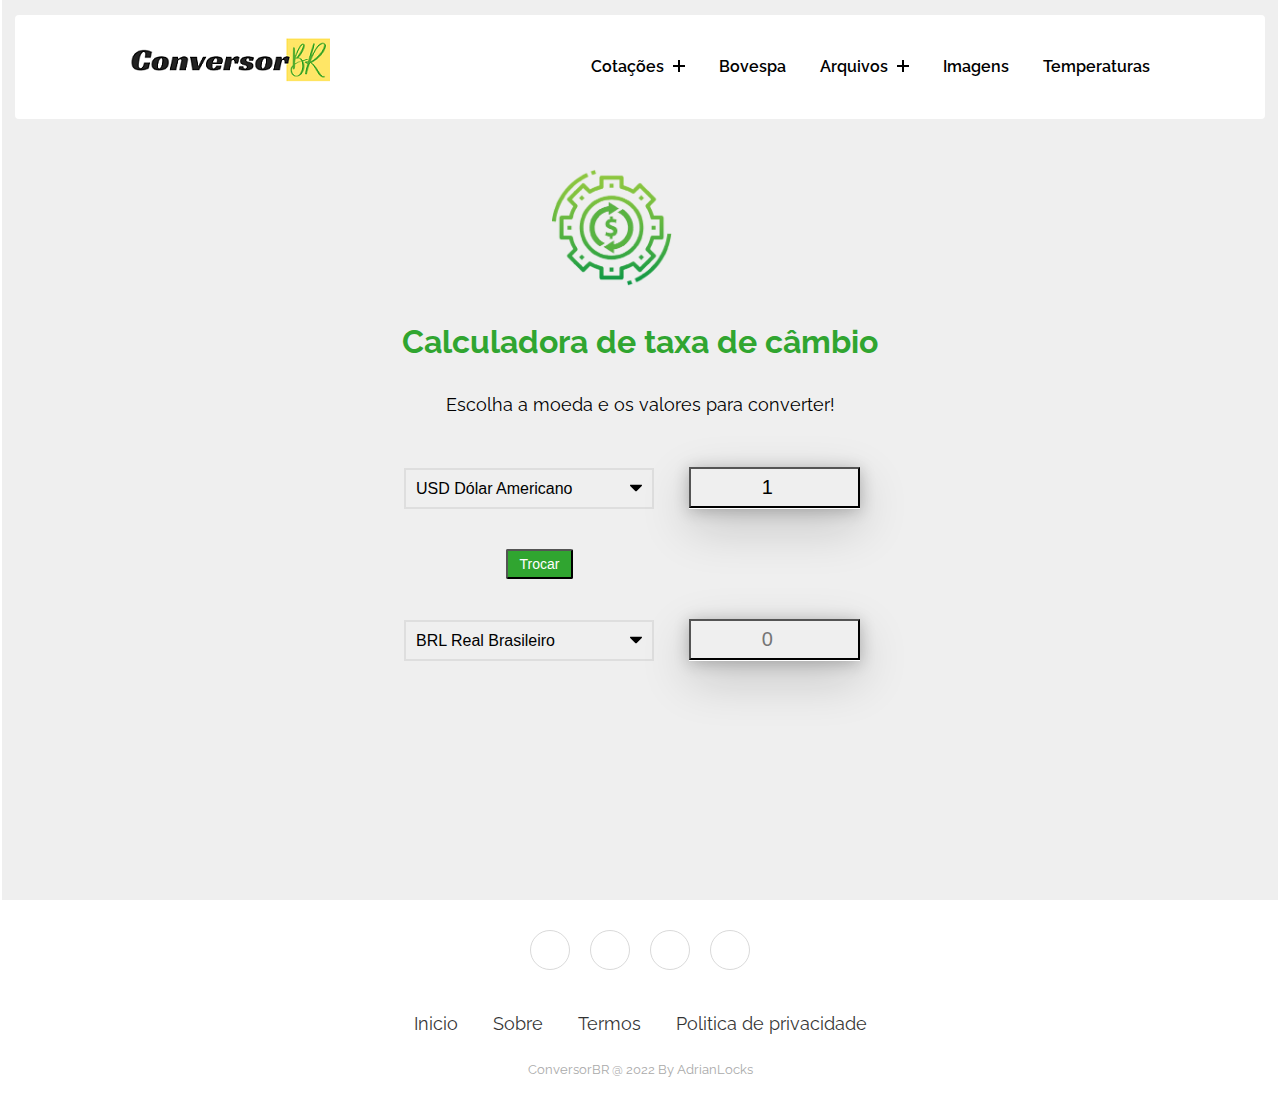
<file: index.html>
<!DOCTYPE html>
<html lang="pt-br">
<head>
  <title>Conversor de Moedas</title>
  <meta charset="utf-8">
  <meta name="viewport" content="width=device-width, initial-scale=1">
  <link rel="stylesheet" type="text/css" href="STATIC/css/style.css">
  <link rel="stylesheet" href="https://cdnjs.cloudflare.com/ajax/libs/font-awesome/6.0.0-beta2/css/all.min.css" integrity="sha512-YWzhKL2whUzgiheMoBFwW8CKV4qpHQAEuvilg9FAn5VJUDwKZZxkJNuGM4XkWuk94WCrrwslk8yWNGmY1EduTA==" crossorigin="anonymous" referrerpolicy="no-referrer" />



</head>
<body>

  <!-- header start -->
  <header class="header">
     <div class="container">
        <div class="header-main">
           <div class="logo">
             
              <img src="STATIC/img/img-logo.png" href="#">
           </div>
           <div class="open-nav-menu">
              <span></span>
           </div>
           <div class="menu-overlay">
           </div>
           <!-- navigation menu start -->
           <nav class="nav-menu">
             <div class="close-nav-menu">
                <img src="STATIC/img/close.svg" alt="close">
             </div>
             <ul class="menu">
                <li class="menu-item menu-item-has-children">
                   <a href="index.html" data-toggle="sub-menu">Cotações <i class="plus"></i></a>
                   <ul class="sub-menu">
                       <li class="menu-item"><a href="index.html">Moedas</a></li>
                       <li class="menu-item"><a href="#">Criptomoedas</a></li>
                       <li class="menu-item"><a href="#"></a></li>
                       <li class="menu-item"><a href="#"></a></li>
                   </ul>
                </li>
                
                </li>
                <li class="menu-item">
                   <a href="bovespa.html">Bovespa</a>
                </li>
                <li class="menu-item menu-item-has-children">
                   <a href="#" data-toggle="sub-menu">Arquivos <i class="plus"></i></a>
                   <ul class="sub-menu">
                       <li class="menu-item"><a href="#">page 1</a></li>
                       <li class="menu-item"><a href="#">page 2</a></li>
                       <li class="menu-item"><a href="#">page 3</a></li>
                       <li class="menu-item"><a href="#">page 4</a></li>
                   </ul>
                </li>
                <li class="menu-item">
                   <a href="#">Imagens</a>
                </li>
                <li class="menu-item">
                   <a href="#">Temperaturas</a>
                </li>
             </ul>
           </nav>
           <!-- navigation menu end -->
        </div>
     </div>
  </header>
  <!-- header end -->

 <!-- home section start -->
 
 <section class="home-section">
    <div class="container">
      <img src="STATIC/img/img1.png" alt="" class="money-img" />
    <h1>Calculadora de taxa de câmbio</h1>
    <p class="frase1">
    Escolha a moeda e os valores para converter!</p>
      <div class="currency">
        <select id="currency-one"style="width:250px">
          <option value="AED">AED  Dirham dos Emirados Árabes Unidos</option>
          <option value="ARS">ARS  Peso argentino</option>
          <option value="AUD">AUD  Dólar australiano</option>
          <option value="BGN">BGN  Lev búlgaro</option>
          <option value="BRL">BRL  Real Brasileiro</option>
          <option value="BSD">BSD  Dólar das Bahamas</option>
          <option value="CAD">CAD  Dólar canadense</option>
          <option value="CHF">CHF  Franco suíço</option>
          <option value="CLP">CLP  Peso chileno</option>
          <option value="CNY">CNY  Ren-Min-Bi, Yuan</option>
          <option value="COP">COP  Peso colombiano</option>
          <option value="CZK">CZK  Coroa checa</option>
          <option value="DKK">DKK  Coroa dinamarquesa</option>
          <option value="DOP">DOP  Peso dominicano</option>
          <option value="EGP">EGP  Libra egípcia</option>
          <option value="EUR">EUR  Euro</option>
          <option value="FJD">FJD  Dólar de Fiji</option>
          <option value="GBP">GBP  Libra esterlina</option>
          <option value="GTQ">GTQ  Quetzal</option>
          <option value="HKD">HKD  Dólar de Hong Kong</option>
          <option value="HRK">HRK  Kuna</option>
          <option value="HUF">HUF  forint</option>
          <option value="IDR">IDR  Rupiah</option>
          <option value="ILS">ILS  Shekel Novo Israelense</option>
          <option value="INR">INR  Rupia indiana</option>
          <option value="ISK">ISK  Coroa islandesa</option>
          <option value="JPY">JPY  Yen</option>
          <option value="KRW">KRW  Won</option>
          <option value="KZT">KZT  Tenge do Cazaquistão</option>
          <option value="MXN">MXN  Peso Mexicano</option>
          <option value="MYR">MYR  Ringgit Malaio</option>
          <option value="NOK">NOK  Coroa Norueguesa</option>
          <option value="NZD">NZD  Dólar da Nova Zelândia</option>
          <option value="PAB">PAB  Balboa do Panamá</option>
          <option value="PEN">PEN  Sol Peruano</option>
          <option value="PHP">PHP  Peso Filipino</option>
          <option value="PKR">PKR  Rúpia Paquistanesa</option>
          <option value="PLN">PLN  Zloti Polonês</option>
          <option value="PYG">PYG  Guarani Paraguaio</option>
          <option value="RON">RON  Leu Romeno</option>
          <option value="RUB">RUB  Rublo Russo</option>
          <option value="SAR">SAR  Rial Saudita</option>
          <option value="SEK">SEK  Coroa Sueca</option>
          <option value="SGD">SGD  Dólar de Cingapura</option>
          <option value="THB">THB  Baht Tailandês</option>
          <option value="TRY">TRY  Lira Turca</option>
          <option value="TWD">TWD  Dólar de Taiwan</option>
          <option value="UAH">UAH  Hryvinia Ucraniana</option>
          <option value="USD" selected>USD  Dólar Americano</option>
          <option value="UYU">UYU  Peso Uruguaio</option>
          <option value="VND">VND  Dong Vietnamita</option>
          <option value="ZAR">ZAR  Rand da Africa do Sul</option>
        </select>
        <div class="button1">
          <button >
            <input type="number" id="amount-one" style="width:155px; height: 35px" placeholder="0" value="1" />
          </button>
        </div>
      </div>

      <div class="swap-rate-container">
        <button class="btn"  value="enviar" id="send">Trocar</button>
        <div class="rate" id="rate"></div>
      </div>

      <div class="currency">
        <select id="currency-two"style="width:250px">
         <option value="AED">AED  Dirham dos Emirados Árabes Unidos</option>
         <option value="ARS">ARS  Peso argentino</option>
         <option value="AUD">AUD  Dólar australiano</option>
         <option value="BGN">BGN  Lev búlgaro</option>
         <option value="BRL" selected>BRL  Real Brasileiro</option>
         <option value="BSD">BSD  Dólar das Bahamas</option>
         <option value="CAD">CAD  Dólar canadense</option>
         <option value="CHF">CHF  Franco suíço</option>
         <option value="CLP">CLP  Peso chileno</option>
         <option value="CNY">CNY  Ren-Min-Bi, Yuan</option>
         <option value="COP">COP  Peso colombiano</option>
         <option value="CZK">CZK  Coroa checa</option>
         <option value="DKK">DKK  Coroa dinamarquesa</option>
         <option value="DOP">DOP  Peso dominicano</option>
         <option value="EGP">EGP  Libra egípcia</option>
         <option value="EUR">EUR  Euro</option>
         <option value="FJD">FJD  Dólar de Fiji</option>
         <option value="GBP">GBP  Libra esterlina</option>
         <option value="GTQ">GTQ  Quetzal</option>
         <option value="HKD">HKD  Dólar de Hong Kong</option>
         <option value="HRK">HRK  Kuna</option>
         <option value="HUF">HUF  forint</option>
         <option value="IDR">IDR  Rupiah</option>
         <option value="ILS">ILS  Shekel Novo Israelense</option>
         <option value="INR">INR  Rupia indiana</option>
         <option value="ISK">ISK  Coroa islandesa</option>
         <option value="JPY">JPY  Yen</option>
         <option value="KRW">KRW  Won</option>
         <option value="KZT">KZT  Tenge do Cazaquistão</option>
         <option value="MXN">MXN  Peso Mexicano</option>
         <option value="MYR">MYR  Ringgit Malaio</option>
         <option value="NOK">NOK  Coroa Norueguesa</option>
         <option value="NZD">NZD  Dólar da Nova Zelândia</option>
         <option value="PAB">PAB  Balboa do Panamá</option>
         <option value="PEN">PEN  Sol Peruano</option>
         <option value="PHP">PHP  Peso Filipino</option>
         <option value="PKR">PKR  Rúpia Paquistanesa</option>
         <option value="PLN">PLN  Zloti Polonês</option>
         <option value="PYG">PYG  Guarani Paraguaio</option>
         <option value="RON">RON  Leu Romeno</option>
         <option value="RUB">RUB  Rublo Russo</option>
         <option value="SAR">SAR  Rial Saudita</option>
         <option value="SEK">SEK  Coroa Sueca</option>
         <option value="SGD">SGD  Dólar de Cingapura</option>
         <option value="THB">THB  Baht Tailandês</option>
         <option value="TRY">TRY  Lira Turca</option>
         <option value="TWD">TWD  Dólar de Taiwan</option>
         <option value="UAH">UAH  Hryvinia Ucraniana</option>
         <option value="USD">USD  Dólar Americano</option>
         <option value="UYU">UYU  Peso Uruguaio</option>
         <option value="VND">VND  Dong Vietnamita</option>
         <option value="ZAR">ZAR  Rand da Africa do Sul</option>
        </select>
        <div class="button2">
         <button>
           <input type="number" style="width:155px; height: 35px" id="amount-two" placeholder="0" />
         </button>
        </div>
      </div>
    </div>

    

 </section>
 <!-- home section end -->
 <section class="footer">
  <div class="social">
      <a href="#"><i class="fab fa-instagram"></i></a>
      <a href="#"><i class="fab fa-facebook"></i></a>
      <a href="#"><i class="fab fa-github"></i></a>
      <a href="#"><i class="fab fa-twitter"></i></a>
  
  
  </div>
  <ul class="list">
      <li>
          <a href="#">Inicio</a>
      </li>
      <li>
          <a href="#">Sobre</a>
      </li>
      <li>
          <a href="#">Termos</a>
      </li>
      <li>
          <a href="#">Politica de privacidade</a>
      </li>
   </ul>
   <p class="copyright">
      ConversorBR @ 2022 By AdrianLocks
   </p>
 
 </section>
 
 
 


 

<script src="STATIC/js/script.js"></script>
<script src="STATIC/js/script2.js"></script>
<script src="STATIC/js/enterButton.js"><script>
</body>
</html>
</file>
<file: STATIC/css/style.css>
@import url('https://fonts.googleapis.com/css2?family=Raleway:wght@400;500;600&display=swap');

/* -conversor- modificacao geral aqui*/

body{

	background-position:auto;
	width: auto;
	margin-right: 2px;
	margin-left: 2px;
	line-height: 2.5;
	font-family: 'Raleway', sans-serif;
	font-weight: 400;
}
body.hidden-scrolling{
	overflow-y: hidden;
}
*{
  box-sizing:border-box;
	margin:auto;
	background-position: center;
}

/*home section*/

.home-section{
	
  
	  width: auto;
	  display: block;
	  min-height: 100vh;
	  background-color:rgba(128, 128, 128, 0.13);
	  background-position:center;
	  background-size:cover;
	  background-repeat:no-repeat;
}
.frase1 {
	  text-align: center;
	  font-size: 18px;
	  font-style:initial;
  
}
  

.home-section .container{

   
	margin-right: auto;
    margin-left: auto;
	margin-top:120px;
  
}
.home-section  img{
	position: center;
    margin-left: 441px;
    margin-top: 60px;
  
}

.container{
	
	max-width: 100%;
	margin:auto;
	margin-left: auto;
	
}
ul{
	list-style: none;
	margin: 0;
	padding:0;
}
a{
	text-decoration: none;
}


:root {
    --primary-color: rgb(48, 165, 48);
  }
  
  
  * {
    
    box-sizing: border-box;
  }
  
  p{
    text-align: center;
    position: center;
  }
  
  h1 {
    text-align: center;
    position: center;
    color:var(--primary-color);
  }
  
  p {
    text-align: center;
  }
  
  .btn {
    color: #fff;
    background: var(--primary-color);
    cursor: pointer;
    border-radius: 2px;
    font-size: 14px;
    padding: 5px 12px;
  }
  
  .container .money-img {    
	  position: center;
	  margin: center;
	  margin-top: 10%;
    align-content: center;
    margin-left: 150px;
    width: 120px;
	
  }

  .container-cv {
	background-position: center;
    margin-top: -110px;
    margin-left: 450px;
    position: absolute;
    padding: 300px ;
    
    
    
  }

  
  .currency {

   
    padding: 40px 0;
    display:flex;
    align-items: center;
    justify-content: space-between;
  }
  
  .currency select {
    margin-left:2px;
    padding: 10px 0px 10px 10px;
    -moz-appearance: none;
    -webkit-appearance: none;
    appearance: none;
    border: 2px solid #dedede;
    font-size: 16px;
    background: transparent;
    background-image: url('data:image/svg+xml;charset=US-ASCII,%3Csvg%20xmlns%3D%22http%3A%2F%2Fwww.w3.org%2F2000%2Fsvg%22%20width%3D%22292.4%22%20height%3D%22292.4%22%3E%3Cpath%20fill%3D%22%20000002%22%20d%3D%22M287%2069.4a17.6%2017.6%200%200%200-13-5.4H18.4c-5%200-9.3%201.8-12.9%205.4A17.6%2017.6%200%200%200%200%2082.2c0%205%201.8%209.3%205.4%2012.9l128%20127.9c3.6%203.6%207.8%205.4%2012.8%205.4s9.2-1.8%2012.8-5.4L287%2095c3.5-3.5%205.4-7.8%205.4-12.8%200-5-1.9-9.2-5.5-12.8z%22%2F%3E%3C%2Fsvg%3E');
    background-position: right 10px top 50%, 0, 0;
    background-size: 12px auto, 100%;
    background-repeat: no-repeat;
  }
  
  .currency input {
    
	margin-right:auto;
    border: 0;
    background: transparent;
    font-size: 20px;
    text-align: center;
  }
  
  .swap-rate-container {
    
    margin-left: 13px;
	margin-right: 33px;
    display: flex;
    align-items: center;
    justify-content: space-between;
  }
  
  .rate {
    color: rgba(48,165,48);
    font-size: 20px;
    padding:  1 10px;
  }
  
  select:focus,
  input:focus,
  button:focus {
    outline: 0;
  }

  /*--buttons--*/

.button2:hover  {
	background-color:#fff;
	opacity: 1;	
}

.button1:hover  {
	background-color:#fff;
	opacity: 1;
}

.button2  {
	background-color:#fff;
    
	box-shadow: 0 2px 16px 0 rgba(0,0,0,0.24), 0 17px 50px 0 rgba(0,0,0,0.19);
}
.button1  {
	background-color:#fff;

	box-shadow: 0 2px 16px 0 rgba(0,0,0,0.24), 0 17px 50px 0 rgba(0,0,0,0.19);
}	


  /*--endbuttons--*/
 
  @media (max-width: 991px) {
    .container-cv {
      right: 300px;
      width: 200px;
    }
    .currency input {
      width: 200px;
      border: 0;
    background: transparent;
    font-size: 20px;
    text-align: center;
    }
    .money-img {
      align-content: center;
      margin-left: 145px;
      
      width: 100px;
    }

    h1 {
      font-size: small;
      text-align:center;
      
     
      position: center;
      color:var(--primary-color);
      }
      
      p {
        font-size: small;
        text-align: center;
  
  }}


/*header                                             navBar ............... */
.header{
	position: fixed; /* important */
	
	width: 100%;
	left:0;
	top:0;
	z-index: 99;
	padding: 15px;
}
.header-main{
	
	position: relative;
	background-color: #ffffff;
	display: flex;
	justify-content:space-between;
	align-items: center;
	padding: 20px 0;
	border-radius: 4px;
}

.header-main .logo{
	image-rendering:optimizeQuality;      /* new*/
	align-items: left;
	align-content: left;
  
}

.header .logo{
	
	image-rendering:optimizeQuality;
	
  
	padding:  0 15px;
}
.header .logo a{
	
	font-size: 30px;
	text-transform: capitalize;
	color:  rgb(48, 165, 48);
	font-weight: 600;
}
.header .nav-menu{
	padding: 0 15px;
}
.header .menu > .menu-item{
	display: inline-block;
	margin-left: 30px;
	position: relative;
}
.header .menu > .menu-item > a{
	display: block;
	padding: 12px 0;
	font-size: 16px;
	color: #000000;
	text-transform: capitalize;
	font-weight: 600;
	transition: all 0.3s ease;
}
.header .menu > .menu-item > a .plus{
	display: inline-block;
	height: 12px;
	width: 12px;
	position: relative;
	margin-left:5px; 
	pointer-events: none;
}
.header .menu > .menu-item > a .plus:before,
.header .menu > .menu-item > a .plus:after{
	content:'';
	position: absolute;
	box-sizing: border-box;
	left: 50%;
	top:50%;
	background-color: #000000;
	height: 2px;
	width: 100%;
	transform: translate(-50%,-50%);
	transition: all 0.3s ease;
}
.header .menu > .menu-item:hover > a .plus:before,
.header .menu > .menu-item:hover > a .plus:after{
   background-color: #1e43e9;
}
.header .menu > .menu-item > a .plus:after{
   transform: translate(-50%,-50%) rotate(-90deg);	
}
.header .menu > .menu-item > .sub-menu > .menu-item > a:hover,
.header .menu > .menu-item:hover > a{
	color: #36e91e;
}
.header .menu > .menu-item > .sub-menu{
	box-shadow: 0 0 10px rgba(0,0,0,0.2);
	width: 220px;
	position: absolute;
	left:0;
	top:100%;
	background-color: #ffffff;
	padding: 10px 0;
	border-top: 3px solid #e9e61e;
	transform: translateY(10px);
	transition: all 0.3s ease;
	opacity:0;
	visibility: hidden;
}

.home-section{
  

	width: 100%;
	display:inline-flex;
	min-height: 100vh;
	background-color:rgba(128, 128, 128, 0.13);
	background-position: center;
	background-size: cover;
  background-repeat: no-repeat;
  
}
/* responsividade MIN(tablets)*/

@media(min-width: 768px){



  .header .menu > .menu-item-has-children:hover > .sub-menu{
	transform: translateY(0);
	opacity: 1;
	visibility: visible;
  }
  .header .menu > .menu-item-has-children:hover > a .plus:after{
    transform: translate(-50%,-50%) rotate(0deg);		
  }
  }
  .header .menu > .menu-item > .sub-menu > .menu-item{
	display: block;
  }
  .header .menu > .menu-item > .sub-menu > .menu-item > a{
	display: block;
	padding: 10px 20px;
	font-size: 16px;
	font-weight: 600;
	color: #000000;
	transition: all 0.3s ease;
	text-transform: capitalize;
  }
  .header .open-nav-menu{
	height: 34px;
	width: 30px;
	margin-right: 25px;
	display: none;
	align-items: center;
	justify-content: center;
	cursor: pointer;
  }
  .header .open-nav-menu span{
	display: block;
	height: 3px;
	width: 24px;
	background-color: #000000;
    position: relative;
  }
  .header .open-nav-menu span:before,
  .header .open-nav-menu span:after{
	content: '';
	position: absolute;
	left:0;
	width: 100%;
	height: 100%;
	background-color: #000000;
	box-sizing: border-box;
  }
  .header .open-nav-menu span:before{
	top:-7px;
  }
  .header .open-nav-menu span:after{
	top:7px;
  }
  .header .close-nav-menu{
	height: 40px;
	width: 40px;
	background-color: #ffffff;
	margin:0 0 15px 15px;
	cursor: pointer;
	display: none;
	align-items: center;
	justify-content: center;
  }
  .header .close-nav-menu img{
	width: 16px;
  }
  .header .menu-overlay{
	position: fixed;
	z-index: 999;
	background-color: rgba(0,0,0,0.5);
	left:0;
	top:0;
	height: 100%;
	width: 100%;
	visibility: hidden;
	opacity:0;
	transition: all 0.3s ease;
  }





/* responsive MAX (tablets)*/

@media(max-width: 1023px){


	.home-section{
  

		width: 100%; /* antes 260*/
		display:inline-flex;
		min-height: 100vh;
		background-color:rgba(128, 128, 128, 0.13);
		background-position: center;
		background-size: cover;
	  background-repeat: no-repeat;
	  
	}

	.header .menu-overlay.active{
	visibility: visible;
	opacity: 1;
    }
	.header .nav-menu{
		position: fixed;
		right: -280px;
		visibility: hidden;
		width: 280px;
		height: 100%;
		top:0;
		overflow-y: auto;
		background-color: #222222;
		z-index: 1000;
		padding: 15px 0;
		transition: all 0.5s ease;
	}
	.header .nav-menu.open{
		visibility: visible;
		right: 10px;
	}
	.header .menu > .menu-item{
		display: block;
		margin:0;
	}
	.header .menu > .menu-item-has-children > a{
		display: flex;
		justify-content: space-between;
		align-items: center;
	}
	.header .menu > .menu-item > a{
		color: #ffffff;
		padding: 12px 15px;
		border-bottom: 1px solid #333333;
	}
	.header .menu > .menu-item:first-child > a{
	    border-top: 1px solid #333333;	
	}
	.header .menu > .menu-item > a .plus:before, 
	.header .menu > .menu-item > a .plus:after{
		background-color: #ffffff;
	}
	.header .menu > .menu-item-has-children.active > a .plus:after{
        transform: translate(-50%,-50%) rotate(0deg);
	}
	.header .menu > .menu-item > .sub-menu{
		width: 100%;
		position: relative;
		opacity: 1;
		visibility: visible;
		border:none;
		background-color: transparent;
		box-shadow: none;
		transform: translateY(0px);
		padding: 0px;
		left: auto;
		top:auto;
		max-height: 0;
		overflow: hidden;
	}
	.header .menu > .menu-item > .sub-menu > .menu-item > a{
		padding: 12px 45px;
		color: #ffffff;
		border-bottom: 1px solid #333333;
	}
	.header .close-nav-menu,
	.header .open-nav-menu{
		display: flex;
	}

	
}
/* responsivo TABLETS                          ---------------tablets GERAL 712PX------------*/

@media(max-width: 712px){    



	/*home section*/

   .container{
	
	
	width: 100%;
	position:center;
	max-width:100%;
	
	background-image:var(--primary-color);
	background-repeat:repeat;  /* a */
	zoom:0;
	box-sizing: border-box;
	background-position:center;
	margin:0;
	margin-left:auto;
	margin-right: auto;
   }
  

   .home-section .container{
	zoom:0;
	box-sizing: border-box;
    background-position: center;
    display:cell;
    vertical-align: middle; 
    margin:0;
	margin-right: 5px;
    margin-left: 5px;
	margin-top:120px;
  
   }
   .home-section  img{
	position:center;
    margin-left: 441px;
    margin-top: 130px;
  
   }
   .home-section{
    position: relative;
	margin-top:10%;
	zoom: 0;
	width: 100%;
    
	display: block;
	min-height: 80vh;  /* important para 712px*/
	background-color:rgba(128, 128, 128, 0.13);
	background-position: center;
	background-size:cover;
	background-repeat:no-repeat;
   }
   .frase1 {
	  text-align: center;
	  font-size: 18px;
	  font-style:initial;
  
   }
  
	
	.header{
		/*margin-top: 5%; /* interferindo no @media de celulares */
		position: fixed;
		margin-left:2%;
		margin-right:2%;
		width: 100%;
		left:0;
		top:0;
		z-index: 99;
		padding: 0px 0px;
	}
	.header-main{
		
		position: relative;
		width: 92%;
		margin-left: 2%;
		margin-right: 6%;
		background-color: #ffffff;
		display:flex;
		justify-content: space-between;
		align-items: left;
		padding: 30px 0px;
		border-radius: 4px;
	}

	.header-main .logo{
		position:center;
		image-rendering:optimizeQuality;  /* new- tentando colocar logo a esquerda! */
		align-items: auto;
		align-content:auto ;
	}

	.header .logo{
		position:left;
	    image-rendering:optimizeQuality;
		padding: 0 15px;
	}
	.header .logo a{
		position:center;
		font-size: 30px;
		text-transform: capitalize;
		color:  rgb(48, 165, 48);
		font-weight: 600;
	}
	.header .menu-overlay.active{
	visibility: visible;
	opacity: 1;
}
	.header .nav-menu{
		margin-top: 0%;
		position: flex;
		right: -290px;
		visibility: hidden;
		width: 270px;
		height: 60%;
		top:0;
		overflow-y: auto;
		background-color: #222222;
		z-index: 1000;
		padding: 15px 0;
		transition: all 0.5s ease;
	}
	.header .nav-menu.open{
		visibility: visible;
		right: 0px;
	}
	.header .menu > .menu-item{
		display: block;
		margin:0;
	}
	.header .menu > .menu-item-has-children > a{
		display: flex;
		justify-content: space-between;
		align-items: center;
	}
	.header .menu > .menu-item > a{
		color: #ffffff;
		padding: 12px 15px;
		border-bottom: 1px solid #333333;
	}
	.header .menu > .menu-item:first-child > a{
	    border-top: 1px solid #333333;	
	}
	.header .menu > .menu-item > a .plus:before, 
	.header .menu > .menu-item > a .plus:after{
		background-color: #ffffff;
	}
	.header .menu > .menu-item-has-children.active > a .plus:after{
        transform: translate(-50%,-50%) rotate(0deg);
	}
	.header .menu > .menu-item > .sub-menu{
		width: 100%;
		position: relative;
		opacity: 1;
		visibility: visible;
		border:none;
		background-color: transparent;
		box-shadow: none;
		transform: translateY(0px);
		padding: 0px;
		left: auto;
		top:auto;
		max-height: 0;
		overflow: hidden;
	}
	.header .menu > .menu-item > .sub-menu > .menu-item > a{
		padding: 12px 45px;
		color: #ffffff;
		border-bottom: 1px solid #333333;
	}
	.header .close-nav-menu,
	.header .open-nav-menu{
		display: flex;
	}
	
		
		

	p{
		margin-left: 0%;
		text-align: center;
		position: center;
	  }
	  
	  h1 {
		text-align: center;
		position: center;
		color:var(--primary-color);
	  }
	  
	  p {
		text-align: center;
	  }
	  
	  .btn {
		color: #fff;
		background: var(--primary-color);
		cursor: pointer;
		border-radius: 2px;
		font-size: 14px;
		padding: 5px 12px;
	  }
	  
	  .container .money-img {
		  margin-left: 40%;
		 position: center;
		 margin: center;
		 margin-top: 10%;
		align-content: center;
		zoom: 0;
		width:20%;
		
	  }
	
	  .container-cv {
		
		margin-top: auto; /* -110*/
		margin-left: auto; /*450px*/
		position: center;
		padding: 300px ;
		
		
		
	  }
	
	  
	  .currency {
	
	   
		padding: 40px 0;
		display: flex;
		align-items: center;
		justify-content: space-between;
	  }
	  
	  .currency select {
		margin-left:95px;
		 margin-right: 0px;
		padding: 10px 0px 10px 10px;
		-moz-appearance: none;
		-webkit-appearance: none;
		appearance: none;
		border: 2px solid #dedede;
		font-size: 16px;
		background: transparent;
		background-image: url('data:image/svg+xml;charset=US-ASCII,%3Csvg%20xmlns%3D%22http%3A%2F%2Fwww.w3.org%2F2000%2Fsvg%22%20width%3D%22292.4%22%20height%3D%22292.4%22%3E%3Cpath%20fill%3D%22%20000002%22%20d%3D%22M287%2069.4a17.6%2017.6%200%200%200-13-5.4H18.4c-5%200-9.3%201.8-12.9%205.4A17.6%2017.6%200%200%200%200%2082.2c0%205%201.8%209.3%205.4%2012.9l128%20127.9c3.6%203.6%207.8%205.4%2012.8%205.4s9.2-1.8%2012.8-5.4L287%2095c3.5-3.5%205.4-7.8%205.4-12.8%200-5-1.9-9.2-5.5-12.8z%22%2F%3E%3C%2Fsvg%3E');
		background-position: right 10px top 50%, 0, 0;
		background-size: 12px auto, 100%;
		background-repeat: no-repeat;
	  }
	  
	  .currency input {
		
		margin-right:-10px;
		border: 0;
		background: transparent;
		font-size: 20px;
		text-align:center;
	  }
	  
	  .swap-rate-container {
		
		margin-left: 13px;
		margin-right: 33px;
		display: flex;
		align-items: center;
		justify-content: space-between;
	  }
	  
	  .rate {
		color: rgba(48,165,48);
		font-size: 20px;
		padding:  1 10px;
	  }
	  
	  select:focus,
	  input:focus,
	  button:focus {
		outline: 0;
	  }
	 /*--buttons--*/
	
	 
    .button2:hover  {
	background-color:#fff;
	opacity: 1;	
    }

    .button1:hover  {
	background-color:#fff;
	opacity: 1;
    }

    .button2  {
	background-color:#fff;

	box-shadow: 0 2px 16px 0 rgba(0,0,0,0.24), 0 17px 50px 0 rgba(0,0,0,0.19);
    }
    .button1  {
	background-color:#fff;

	box-shadow: 0 2px 16px 0 rgba(0,0,0,0.24), 0 17px 50px 0 rgba(0,0,0,0.19);
    }
		
    /* rodape*/
    .footer {
	margin-bottom: 40%;  /* important para 712px */
	position: relative;  /*0*/
	margin-right: auto;
	margin-left: auto; /* 40px*/
	padding: 30px 0;
	background-color: #fff;
	 
    }
	 
	  
}

/* responsivo CELULAR                        ---------------420px CELULAR------------*/

@media(max-width: 420px){   



	/*home section*/

   .container{
	
	width: 100%;
	position: center;
	max-width: 100%;
	
	background-image:var(--primary-color);
	background-repeat:repeat;  /* a */
	zoom:0;
	box-sizing: border-box;
	background-position:center;
	margin:0;
	margin-left:auto;
	margin-right: auto;
   }
  

   .home-section .container{
	width: 100%;
	zoom:0;
	box-sizing: border-box;
    background-position: center;
    display:table-cell;
    vertical-align: middle; 
    margin:0;
	margin-right: 5px;
    margin-left: 5px;
	margin-top:120px;
  
   }
   .home-section  img{
	position:center;
    margin-left: 441px;
    margin-top: 130px;
  
   }
   .home-section{
	
	margin-top: 25%;
	margin-left: -4%;
	zoom: 0;
	width: 107%;
	display: block;
	min-height: 100vh;
	background-color:rgba(128, 128, 128, 0.13);
	background-position: center;
	background-size:cover;
	background-repeat:no-repeat;
   }
   .frase1 {
	  text-align: center;
	  font-size: 18px;
	  font-style:initial;
  
   }
  
	
	.header{
		margin-top: 5%;
		margin-left: auto;
		margin-right: auto;
		position: fixed;
		width: 100%;
		left:0;
		top:0;
		z-index: 99;
		padding: 0 0px;
	}
	.header-main{
		margin-left: -10%;
		position: relative;
		
		width: 107%;
		background-color: #ffffff;
		display: flex;
		justify-content: space-between;
		align-items: center;
		padding: 20px 0;
		border-radius: 4px;
	}

	.header-main .logo{
		position:center;
		image-rendering:optimizeQuality;  /* new- tentando colocar logo a esquerda! */
		align-items: auto;
		align-content:auto ;
	}

	.header .logo{
		position:center;
	    image-rendering:optimizeQuality;
		padding: 0 15px;
	}
	.header .logo a{
		position:center;
		font-size: 30px;
		text-transform: capitalize;
		color:  rgb(48, 165, 48);
		font-weight: 600;
	}
	.header .menu-overlay.active{
	visibility: visible;
	opacity: 1;
}
	.header .nav-menu{
		margin-top: 2%;
		position: flex;
		right: -290px;
		visibility: hidden;
		width: 280px;
		height: 100%;
		top:0;
		overflow-y: auto;
		background-color: #222222;
		z-index: 1000;
		padding: 15px 0;
		transition: all 0.5s ease;
	}
	.header .nav-menu.open{
		visibility: visible;
		right: 10px;
	}
	.header .menu > .menu-item{
		display: block;
		margin:0;
	}
	.header .menu > .menu-item-has-children > a{
		display: flex;
		justify-content: space-between;
		align-items: center;
	}
	.header .menu > .menu-item > a{
		color: #ffffff;
		padding: 12px 15px;
		border-bottom: 1px solid #333333;
	}
	.header .menu > .menu-item:first-child > a{
	    border-top: 1px solid #333333;	
	}
	.header .menu > .menu-item > a .plus:before, 
	.header .menu > .menu-item > a .plus:after{
		background-color: #ffffff;
	}
	.header .menu > .menu-item-has-children.active > a .plus:after{
        transform: translate(-50%,-50%) rotate(0deg);
	}
	.header .menu > .menu-item > .sub-menu{
		width: 100%;
		position: relative;
		opacity: 1;
		visibility: visible;
		border:none;
		background-color: transparent;
		box-shadow: none;
		transform: translateY(0px);
		padding: 0px;
		left: auto;
		top:auto;
		max-height: 0;
		overflow: hidden;
	}
	.header .menu > .menu-item > .sub-menu > .menu-item > a{
		padding: 12px 45px;
		color: #ffffff;
		border-bottom: 1px solid #333333;
	}
	.header .close-nav-menu,
	.header .open-nav-menu{
		display: flex;
	}
	
		
		

	p{
		margin-left: 5%;
		text-align: center;
		position: center;
	  }
	  
	  h1 {
		  margin-left: 8%;
		text-align: center;
		position: center;
		color:var(--primary-color);
	  }
	  
	  p {
		text-align: center;
	  }
	  
	  .btn {
		color: #fff;
		background: var(--primary-color);
		cursor: pointer;
		border-radius: 2px;
		font-size: 14px;
		padding: 5px 12px;
	  }
	  
	  .container .money-img {
		margin-left: 40%;
		 position: center;
		 margin: center;
		 margin-top: 20%;
		align-content: center;
		zoom: 0;
		width: 120px;
		
	  }
	
	  .container-cv {
		
		margin-top: auto; /* -110*/
		margin-left: auto; /*450px*/
		position: center;
		padding: 300px ;
		
		
		
	  }
	
	  
	  .currency {
	
	   
		padding: 40px 0;
		display: flex;
		align-items: center;
		justify-content: space-between;
	  }
	  
	  .currency select {
		margin-left:20px; /*   15px*/
		 margin-right: 0px;
		padding: 10px 0px 10px 10px;
		-moz-appearance: none;
		-webkit-appearance: none;
		appearance: none;
		border: 2px solid #dedede;
		font-size: 16px;
		background: transparent;
		background-image: url('data:image/svg+xml;charset=US-ASCII,%3Csvg%20xmlns%3D%22http%3A%2F%2Fwww.w3.org%2F2000%2Fsvg%22%20width%3D%22292.4%22%20height%3D%22292.4%22%3E%3Cpath%20fill%3D%22%20000002%22%20d%3D%22M287%2069.4a17.6%2017.6%200%200%200-13-5.4H18.4c-5%200-9.3%201.8-12.9%205.4A17.6%2017.6%200%200%200%200%2082.2c0%205%201.8%209.3%205.4%2012.9l128%20127.9c3.6%203.6%207.8%205.4%2012.8%205.4s9.2-1.8%2012.8-5.4L287%2095c3.5-3.5%205.4-7.8%205.4-12.8%200-5-1.9-9.2-5.5-12.8z%22%2F%3E%3C%2Fsvg%3E');
		background-position: right 10px top 50%, 0, 0;
		background-size: 12px auto, 100%;
		background-repeat: no-repeat;
	  }
	  
	  .currency input {
		
		margin-right:-20px;
		border: 0;
		background: transparent;
		font-size: 20px;
		text-align:center;
	  }
	  
	  .swap-rate-container {
		
		margin-left: 13px;
		margin-right: 33px;
		display: flex;
		align-items: center;
		justify-content: space-between;
	  }
	  
	  .rate {
		color: rgba(48,165,48);
		font-size: 20px;
		padding:  1 10px;
	  }
	  
	  select:focus,
	  input:focus,
	  button:focus {
		outline: 0;
	  }
	 /*--buttons--*/
	
	 
    .button2:hover  {
	background-color:#fff;
	opacity: 1;	
    }

    .button1:hover  {
	background-color:#fff;
	opacity: 1;
    }

    .button2  {
	background-color:#fff;

	box-shadow: 0 2px 16px 0 rgba(0,0,0,0.24), 0 17px 50px 0 rgba(0,0,0,0.19);
    }
    .button1  {
	background-color:#fff;

	box-shadow: 0 2px 16px 0 rgba(0,0,0,0.24), 0 17px 50px 0 rgba(0,0,0,0.19);
    }
		
    /* rodape*/
	.footer {
		position: center;  /*0*/
		margin-right: auto;
		margin-left: auto; /* 40px*/
		padding: 30px 0;
		background-color: #fff;
	 
	   }
	 
	  
}

/* responsivo CELULAR                        ---------------412px CELULAR------------*/

@media(max-width: 412px){   



	/*home section*/

   .container{
	
	width: 100%;
	position: center;
	max-width: 100%;
	
	background-image:var(--primary-color);
	background-repeat:repeat;  /* a */
	zoom:0;
	box-sizing: border-box;
	background-position:center;
	margin:0;
	margin-left:auto;
	margin-right: auto;
   }
  

   .home-section .container{
	zoom:0;
	box-sizing: border-box;
    background-position: center;
    display:table-cell;
    vertical-align: middle; 
    margin:0;
	margin-right: 5px;
    margin-left: 5px;
	margin-top:120px;
  
   }
   .home-section  img{
	position:center;
    margin-left: 441px;
    margin-top: 130px;
  
   }
   .home-section{
	
	margin-top: 25%;
	margin-left: -4%;
	zoom: 0;
	width: 107%;
	display: block;
	min-height: 100vh;
	background-color:rgba(128, 128, 128, 0.13);
	background-position: center;
	background-size:cover;
	background-repeat:no-repeat;
   }
   .frase1 {
	  text-align: center;
	  font-size: 18px;
	  font-style:initial;
  
   }
  
	
	.header{
		margin-top: 5%;
		margin-left: auto;
		margin-right: auto;
		position: fixed;
		width: 100%;
		left:0;
		top:0;
		z-index: 99;
		padding: 0 0px;
	}
	.header-main{
		margin-left: 0%;
		position: relative;
		
		width: 100%;
		background-color: #ffffff;
		display: flex;
		justify-content: space-between;
		align-items: center;
		padding: 20px 0;
		border-radius: 4px;
	}

	.header-main .logo{
		position:center;
		image-rendering:optimizeQuality;  /* new- tentando colocar logo a esquerda! */
		align-items: auto;
		align-content:auto ;
	}

	.header .logo{
		position:center;
	    image-rendering:optimizeQuality;
		padding: 0 15px;
	}
	.header .logo a{
		position:center;
		font-size: 30px;
		text-transform: capitalize;
		color:  rgb(48, 165, 48);
		font-weight: 600;
	}
	.header .menu-overlay.active{
	visibility: visible;
	opacity: 1;
}
	.header .nav-menu{
		margin-top: 2%;
		position: flex;
		right: -290px;
		visibility: hidden;
		width: 280px;
		height: 100%;
		top:0;
		overflow-y: auto;
		background-color: #222222;
		z-index: 1000;
		padding: 15px 0;
		transition: all 0.5s ease;
	}
	.header .nav-menu.open{
		visibility: visible;
		right: 10px;
	}
	.header .menu > .menu-item{
		display: block;
		margin:0;
	}
	.header .menu > .menu-item-has-children > a{
		display: flex;
		justify-content: space-between;
		align-items: center;
	}
	.header .menu > .menu-item > a{
		color: #ffffff;
		padding: 12px 15px;
		border-bottom: 1px solid #333333;
	}
	.header .menu > .menu-item:first-child > a{
	    border-top: 1px solid #333333;	
	}
	.header .menu > .menu-item > a .plus:before, 
	.header .menu > .menu-item > a .plus:after{
		background-color: #ffffff;
	}
	.header .menu > .menu-item-has-children.active > a .plus:after{
        transform: translate(-50%,-50%) rotate(0deg);
	}
	.header .menu > .menu-item > .sub-menu{
		width: 100%;
		position: relative;
		opacity: 1;
		visibility: visible;
		border:none;
		background-color: transparent;
		box-shadow: none;
		transform: translateY(0px);
		padding: 0px;
		left: auto;
		top:auto;
		max-height: 0;
		overflow: hidden;
	}
	.header .menu > .menu-item > .sub-menu > .menu-item > a{
		padding: 12px 45px;
		color: #ffffff;
		border-bottom: 1px solid #333333;
	}
	.header .close-nav-menu,
	.header .open-nav-menu{
		display: flex;
	}
	
		
		

	p{
		margin-left: 5%;
		text-align: center;
		position: center;
	  }
	  
	  h1 {
		  margin-left: 8%;
		text-align: center;
		position: center;
		color:var(--primary-color);
	  }
	  
	  p {
		text-align: center;
	  }
	  
	  .btn {
		color: #fff;
		background: var(--primary-color);
		cursor: pointer;
		border-radius: 2px;
		font-size: 14px;
		padding: 5px 12px;
	  }
	  
	  .container .money-img {
		margin-left: 40%;
		 position: center;
		 margin: center;
		 margin-top: 20%;
		align-content: center;
		zoom: 0;
		width: 120px;
		
	  }
	
	  .container-cv {
		
		margin-top: auto; /* -110*/
		margin-left: auto; /*450px*/
		position: center;
		padding: 300px ;
		
		
		
	  }
	
	  
	  .currency {
	
	   
		padding: 40px 0;
		display: flex;
		align-items: center;
		justify-content: space-between;
	  }
	  
	  .currency select {
		margin-left:20px; /*   15px*/
		 margin-right: 0px;
		padding: 10px 0px 10px 10px;
		-moz-appearance: none;
		-webkit-appearance: none;
		appearance: none;
		border: 2px solid #dedede;
		font-size: 16px;
		background: transparent;
		background-image: url('data:image/svg+xml;charset=US-ASCII,%3Csvg%20xmlns%3D%22http%3A%2F%2Fwww.w3.org%2F2000%2Fsvg%22%20width%3D%22292.4%22%20height%3D%22292.4%22%3E%3Cpath%20fill%3D%22%20000002%22%20d%3D%22M287%2069.4a17.6%2017.6%200%200%200-13-5.4H18.4c-5%200-9.3%201.8-12.9%205.4A17.6%2017.6%200%200%200%200%2082.2c0%205%201.8%209.3%205.4%2012.9l128%20127.9c3.6%203.6%207.8%205.4%2012.8%205.4s9.2-1.8%2012.8-5.4L287%2095c3.5-3.5%205.4-7.8%205.4-12.8%200-5-1.9-9.2-5.5-12.8z%22%2F%3E%3C%2Fsvg%3E');
		background-position: right 10px top 50%, 0, 0;
		background-size: 12px auto, 100%;
		background-repeat: no-repeat;
	  }
	  
	  .currency input {
		
		margin-right:-20px;
		border: 0;
		background: transparent;
		font-size: 20px;
		text-align:center;
	  }
	  
	  .swap-rate-container {
		
		margin-left: 13px;
		margin-right: 33px;
		display: flex;
		align-items: center;
		justify-content: space-between;
	  }
	  
	  .rate {
		color: rgba(48,165,48);
		font-size: 20px;
		padding:  1 10px;
	  }
	  
	  select:focus,
	  input:focus,
	  button:focus {
		outline: 0;
	  }
	 /*--buttons--*/
	
	 
    .button2:hover  {
	background-color:#fff;
	opacity: 1;	
    }

    .button1:hover  {
	background-color:#fff;
	opacity: 1;
    }

    .button2  {
	background-color:#fff;

	box-shadow: 0 2px 16px 0 rgba(0,0,0,0.24), 0 17px 50px 0 rgba(0,0,0,0.19);
    }
    .button1  {
	background-color:#fff;

	box-shadow: 0 2px 16px 0 rgba(0,0,0,0.24), 0 17px 50px 0 rgba(0,0,0,0.19);
    }
		
    /* rodape*/
	.footer {
		position: center;  /*0*/
		margin-right: auto;
		margin-left: auto; /* 40px*/
		padding: 30px 0;
		background-color: #fff;
	 
	   }
	 
	  
}

/* responsivo celular 360px                        ---------------celular 360px------------*/

@media(max-width: 360px){



	/*home section*/

   .container{
	
	width: 100%;
	position: center;
	max-width: 100%;
	
	background-image:var(--primary-color);
	background-repeat:repeat;  /* a */
	zoom:0;
	box-sizing: border-box;
	background-position:center;
	margin:0;
	margin-left:auto;
	margin-right: auto;
   }
  

   .home-section .container{
	zoom:0;
	box-sizing: border-box;
    background-position: center;
    display:table-cell;
    vertical-align: middle; 
    margin:0;
	margin-right: 5px;
    margin-left: 5px;
	margin-top:120px;
  
   }
   .home-section  img{
	position:center;
    margin-left: 441px;
    margin-top: 130px;
  
   }
   .home-section{
	margin-top: 25%;
	position:auto;
	
	zoom: 0;
	width: 105%;
	display: block;
	min-height: 100vh;
	background-color:rgba(128, 128, 128, 0.13);
	background-position: center;
	background-size:cover;
	background-repeat:no-repeat;
   }
   .frase1 {
	  text-align: center;
	  font-size: 18px;
	  font-style:initial;
  
   }
  
	
	.header{
		margin-top: -1%;
		margin-left: auto;
		margin-right: auto;
		position: fixed;
		width: 100%;
		left:0;
		top:0;
		z-index: 99;
		padding: 10px 0px;
	}
	.header-main{
		margin-top: 0%;
		position: relative;
		background-color: #ffffff;
		display: flex;
		justify-content: space-between;
		align-items: center;
		padding: 20px 0px;
		border-radius: 4px;
	}

	.header-main .logo{
		position:center;
		image-rendering:optimizeQuality;  /* new- tentando colocar logo a esquerda! */
		align-items: auto;
		align-content:auto ;
	}

	.header .logo{
		position:center;
	    image-rendering:optimizeQuality;
		padding: 0 15px;
	}
	.header .logo a{
		position:center;
		font-size: 30px;
		text-transform: capitalize;
		color:  rgb(48, 165, 48);
		font-weight: 600;
	}
	.header .menu-overlay.active{
	visibility: visible;
	opacity: 1;
}
	.header .nav-menu{
		position: flex;
		right: -290px;
		visibility: hidden;
		width: 240px;
		height: 80%;
		top:0;
		overflow-y: auto;
		background-color: #222222;
		z-index: 1000;
		padding: 15px 0;
		transition: all 0.5s ease;
	}
	.header .nav-menu.open{
		visibility: visible;
		right: 0px;
	}
	.header .menu > .menu-item{
		display: block;
		margin:0;
	}
	.header .menu > .menu-item-has-children > a{
		display: flex;
		justify-content: space-between;
		align-items: center;
	}
	.header .menu > .menu-item > a{
		color: #ffffff;
		padding: 10px 15px;
		border-bottom: 1px solid #333333;
	}
	.header .menu > .menu-item:first-child > a{
	    border-top: 1px solid #333333;	
	}
	.header .menu > .menu-item > a .plus:before, 
	.header .menu > .menu-item > a .plus:after{
		background-color: #ffffff;
	}
	.header .menu > .menu-item-has-children.active > a .plus:after{
        transform: translate(-50%,-50%) rotate(0deg);
	}
	.header .menu > .menu-item > .sub-menu{
		width: 100%;
		position: relative;
		opacity: 1;
		visibility: visible;
		border:none;
		background-color: transparent;
		box-shadow: none;
		transform: translateY(0px);
		padding: 0px;
		left: auto;
		top:auto;
		max-height: 0;
		overflow: hidden;
	}
	.header .menu > .menu-item > .sub-menu > .menu-item > a{
		padding: 12px 45px;
		color: #ffffff;
		border-bottom: 1px solid #333333;
	}
	.header .close-nav-menu,
	.header .open-nav-menu{
		display: flex;
	}
	
		
		

	p{
		margin-left: 3%;
		text-align: center;
		position: center;
	  }
	  
	  h1 {
		  margin-left: 4%;
		  margin-top:0;
		text-align: center;
		position: center;
		color:var(--primary-color);
	  }
	  
	  p {
		  margin-top: 0%;
		text-align: center;
	  }
	  
	  .btn {
		color: #fff;
		background: var(--primary-color);
		cursor: pointer;
		border-radius: 2px;
		font-size: 14px;
		padding: 5px 12px;
	  }
	  
	  .container .money-img {
		  margin-right: center;
		  margin-left: 35%;
		 position: center;
		 margin: center;
		 margin-top: 20%;
		align-content: center;
		align-items: center;
		zoom: 0;
		width: 120px;
		
	  }
	
	  .container-cv {
		
		margin-top: auto; /* -110*/
		margin-left: auto; /*450px*/
		position: center;
		padding: 300px ;
		
		
		
	  }
	
	  
	  .currency {

		 
		 

		
	
	   
		padding: 40px 0;
		display: table-cell;
		align-items: center;
		justify-content: space-between;
	  }
	  
	  .currency select {
		margin-left:68px;
		 margin-right: 0px;
		 
		padding: 10px 0px 10px 10px;
		-moz-appearance: none;
		-webkit-appearance: none;
		appearance: none;
		border: 2px solid #dedede;
		font-size: 14px;
		background: transparent;
		background-image: url('data:image/svg+xml;charset=US-ASCII,%3Csvg%20xmlns%3D%22http%3A%2F%2Fwww.w3.org%2F2000%2Fsvg%22%20width%3D%22292.4%22%20height%3D%22292.4%22%3E%3Cpath%20fill%3D%22%20000002%22%20d%3D%22M287%2069.4a17.6%2017.6%200%200%200-13-5.4H18.4c-5%200-9.3%201.8-12.9%205.4A17.6%2017.6%200%200%200%200%2082.2c0%205%201.8%209.3%205.4%2012.9l128%20127.9c3.6%203.6%207.8%205.4%2012.8%205.4s9.2-1.8%2012.8-5.4L287%2095c3.5-3.5%205.4-7.8%205.4-12.8%200-5-1.9-9.2-5.5-12.8z%22%2F%3E%3C%2Fsvg%3E');
		background-position: right 10px top 50%, 0, 0;
		background-size: 12px auto, 100%;
		background-repeat: no-repeat;
	  }
	  
	  .currency input {
		  
		margin: auto;
		margin-right: 0%;
		margin-left:0%;
		border: 0;
		background: transparent;
		font-size: 20px;
		text-align:center;
	  }
	  
	  .swap-rate-container {
		
		margin-left: 60px;
		margin-right: 35px;
		display: flex;
		align-items: center;
		justify-content: space-between;
	  }
	  
	  .rate {
		color: rgba(48,165,48);
		font-size: 19px;
		padding:  1 10px;
	  }
	  
	  select:focus,
	  input:focus,
	  button:focus {
		outline: 0;
	  }
	 /*--buttons--*/
	
	 
    .button2:hover  {
	background-color:#fff;
	opacity: 1;	
    }

    .button1:hover  {
	background-color:#fff;
	opacity: 1;
    }

    .button2  {
		position: center;
		width: 100px;
	background-color:#fff;
    margin: auto;
	margin-left:auto;
	margin-right: 110px;
	box-shadow: 0 2px 16px 0 rgba(0,0,0,0.24), 0 17px 50px 0 rgba(0,0,0,0.19);
    }
    .button1  {
		position:center;
		width: 100px;
	background-color:#fff;
    margin: auto;
	margin-left: auto;
	margin-right: 110px;
	box-shadow: 0 2px 16px 0 rgba(0,0,0,0.24), 0 17px 50px 0 rgba(0,0,0,0.19);
    }
		
    /* rodape*/
	.footer {
		
		position: center;  /*0*/
		margin-right: auto;
		margin-left: auto; /* 40px*/
		padding: 30px 0;
		background-color: #fff;
	 
	   }
	 
	  
}



  /*--footer--*/


  .footer {
	
	position:flex;
	margin-right: auto;
    margin-left: auto; /* 15px*/
    padding:30px 0;   
    background-color: #fff;

  }

  .footer .social {
   text-align: center;
   padding-bottom: 25px;
   color: #4b4c4d;

  }
  .footer .social a {
   font-size: 24px;
   color: inherit;
   border:1px solid #ccc;
   width: 40px;
   height: 40px;
   line-height: 40px;
   display: inline-block;
   text-align: center;
   border-radius: 50%;
   margin: 0 8px;
   opacity: 0.75;

  }
  .footer .social a:hover {
	  opacity: 0.5;
	  
  }

  .footer ul {
   margin-top: 0;
   padding:0;
   list-style: none;
   font-size: 18px;
   line-height: 1.6;
   margin-bottom: 0;
   text-align:center

  }

  .footer ul li a {
	  color: inherit;
	  text-decoration: none;
	  opacity: 0.8;

  }

  .footer ul li {
	  display: inline-block;
	  padding: 0 15px;
  }

  .footer ul li a:hover {
	  opacity: 1;
	  color:green
  }

  .footer .copyright {
	  margin-top: 15px;
	  text-align: center;
	  font-size: 13px;
	  color:#aaa;
  }
</file>
